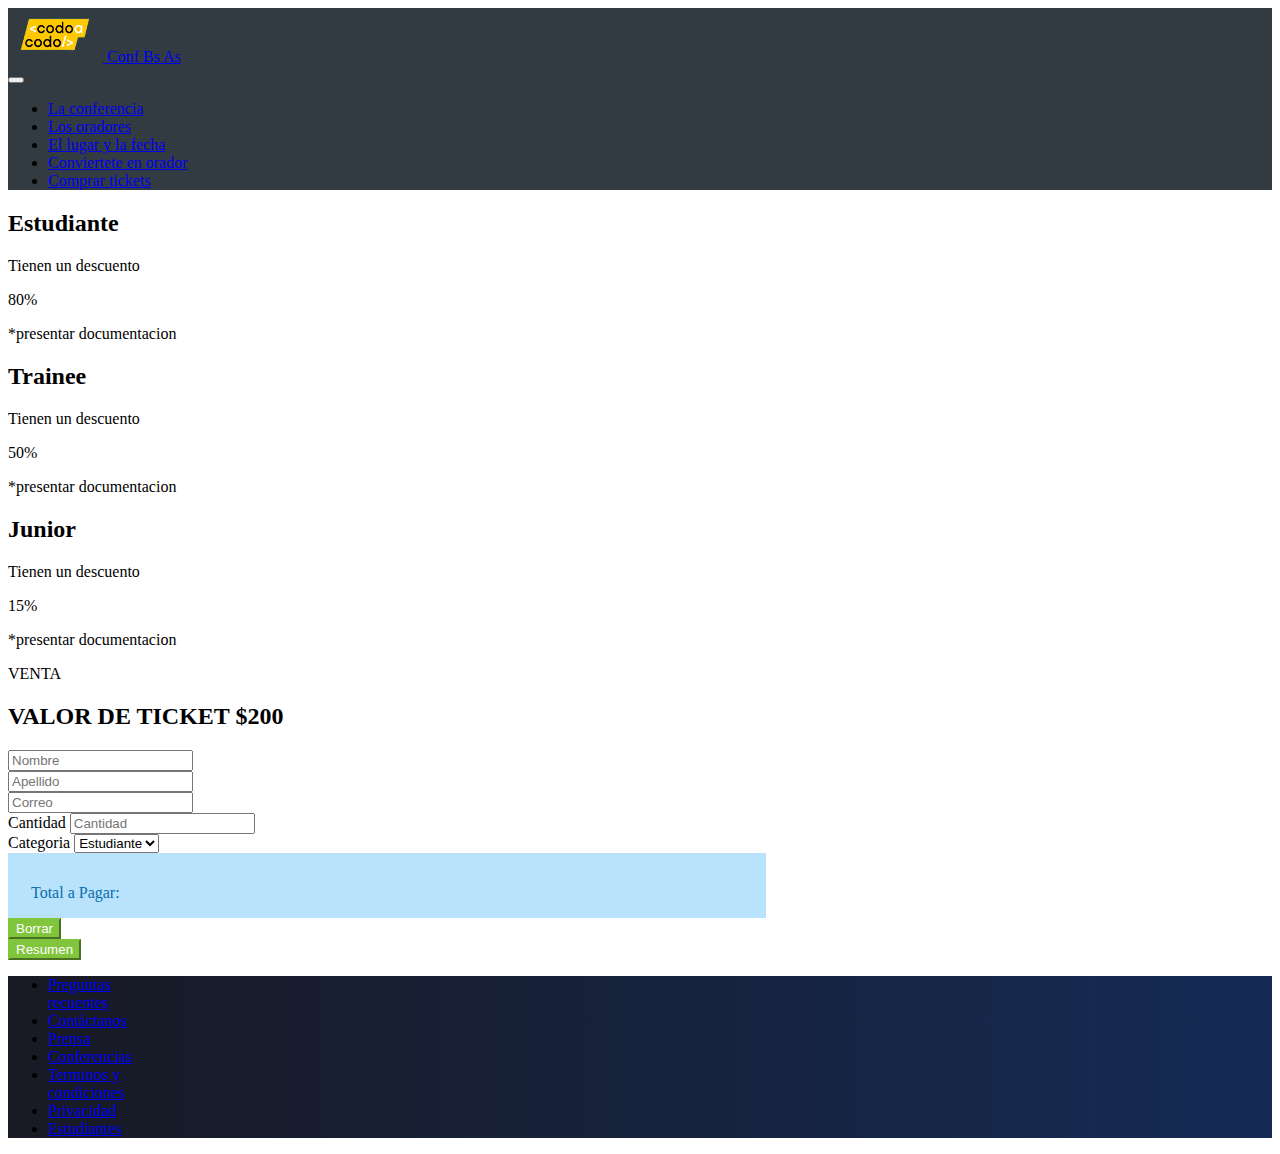
<file: seccion.html>
<!DOCTYPE html>
<html lang="en">

<head>
    <meta charset="UTF-8">
    <meta http-equiv="X-UA-Compatible" content="IE=edge">
    <meta name="viewport" content="width=device-width, initial-scale=1.0">
    <title>Compra tickets</title>
    <link href="https://cdn.jsdelivr.net/npm/bootstrap@5.1.3/dist/css/bootstrap.min.css" rel="stylesheet"
        integrity="sha384-1BmE4kWBq78iYhFldvKuhfTAU6auU8tT94WrHftjDbrCEXSU1oBoqyl2QvZ6jIW3" crossorigin="anonymous">
    <link rel="stylesheet" href="/css/style.css">
</head>

<body>
    <header id="header">
    </header>

    <div class="container mi-contenedor">
        <div class="row mt-4 p-0">
            <div class=" col-12 col-sm-12 col-md-4  text-center p-1">
                <div class="border border-info">
                    <h2>Estudiante</h2>
                    <p>Tienen un descuento</p>
                    <p>80%</p>
                    <p>*presentar documentacion</p>
                </div>
                
            </div>
            <div class="col-12 col-sm-12 col-md-4 text-center p-1">
                <div class="border border-info">
                    <h2>Trainee</h2>
                    <p>Tienen un descuento</p>
                    <p>50%</p>
                    <p>*presentar documentacion</p>
                </div>

                
            </div>
            <div class="col-12 col-sm-12 col-md-4 text-center p-1">
                <div class="border border-warning">
                    <h2>Junior</h2>
                    <p>Tienen un descuento</p>
                    <p>15%</p>
                    <p>*presentar documentacion</p>
                </div>
               
            </div>

        </div>
        <div class="row mt-4 text-center">
            <p>VENTA</p>
            <h2><b>VALOR DE TICKET $200</b></h2>
            <form id="formulario">
                <div class="row">
                    <div class="col">
                        <input type="text" class="form-control" placeholder="Nombre" name="nombre">
                    </div>
                    <div class="col">
                        <input type="text" class="form-control" placeholder="Apellido" name="apellido">
                    </div>
                </div>
                <div class="mb-3 mt-3 text-start">
                    <input type="email" class="form-control" placeholder="Correo" name="Correo">
                </div>
                <div class="row text-start">
                    <div class="col">
                        <label for="cantidad" class="form-label">Cantidad</label>
                        <input type="number" class="form-control" placeholder="Cantidad" name="cantidad">
                    </div>
                    <div class="col">
                        <label for="estudiante" class="form-label">Categoria</label>
                        <select class="form-select">
                            <option>Estudiante</option>
                            <option>Trainee</option>
                            <option>Junior</option>
                        </select>
                    </div>
                </div>
                <div class="text-start mt-4 bg-info">
                    <p id="resultado" class=" text-result">Total a Pagar:</p>
                </div>
                <div class="row mt-4">
                    <div class="col-md-6 d-grid">
                        <button type="button" class="btn btn-success btn-block" onclick="borrar()">Borrar</button>
                    </div>
                    <div class="col-md-6 d-grid">
                        <button type="button" class="btn btn-success btn-block" onclick="resumen()">Resumen</button>
                    </div>
                </div>


            </form>
        </div>
    </div>











    <footer id="footer">

    </footer>





    <!-- JavaScript Bundle with Popper -->
    <script src="https://cdn.jsdelivr.net/npm/bootstrap@5.1.3/dist/js/bootstrap.bundle.min.js"
        integrity="sha384-ka7Sk0Gln4gmtz2MlQnikT1wXgYsOg+OMhuP+IlRH9sENBO0LRn5q+8nbTov4+1p"
        crossorigin="anonymous"></script>
    <script src="./js/main.js"></script>
</body>

</html>
</file>
<file: css/style.css>
footer {
    background: linear-gradient(90deg, rgba(24, 26, 37, 1) 0%, rgba(24, 26, 37, 1) 4%, rgba(21, 43, 85, 1) 100%, rgba(6, 32, 48, 1) 100%);
}

.card-img-overlay {
    position: absolute;
    top: auto;
    right: 5px;
    bottom: 5px;
    left: auto;
    padding: 1rem;
    border-radius: calc(0.25rem - 1px);
    width: 50%;
    float: right !important;
}

.btn-success {
    color: #fff;
    background-color: #81c53d;
    border-color: #81c53d;
}

.bg-dark {
    --bs-bg-opacity: 1;
    background-color: #323b41 !important;
}

.bg-footer {
    --bs-bg-opacity: 1;
    background-color: #315883 !important;
}

.linkEspecial {
    text-decoration: underline;
    text-decoration-style: dotted;
    color: black;

}

.text-container {
    max-height: 70%;
}

.bg-ba {

    background-image: url(../img/ba1.jpg);
    height: 55rem;
    background-size: cover;
    background-repeat: no-repeat;
    background-position: center center;
}

@media (max-width:800px) {
    .card-img-overlay {
        width: 100% !important;
    }

    .footer {
        margin-bottom: 10px;
    }
}

.bg-info {
    height: 50px;
    background-color: rgba(135, 206, 250, 0.582) !important;
    display: flex;
    align-items: center;
    padding-left: 23px;
    padding-top: 15px;
}
.text-result{
    color: #0a6daa;
    align-items: center;
}

.mi-contenedor {
    width: 60% !important;
}
</file>
